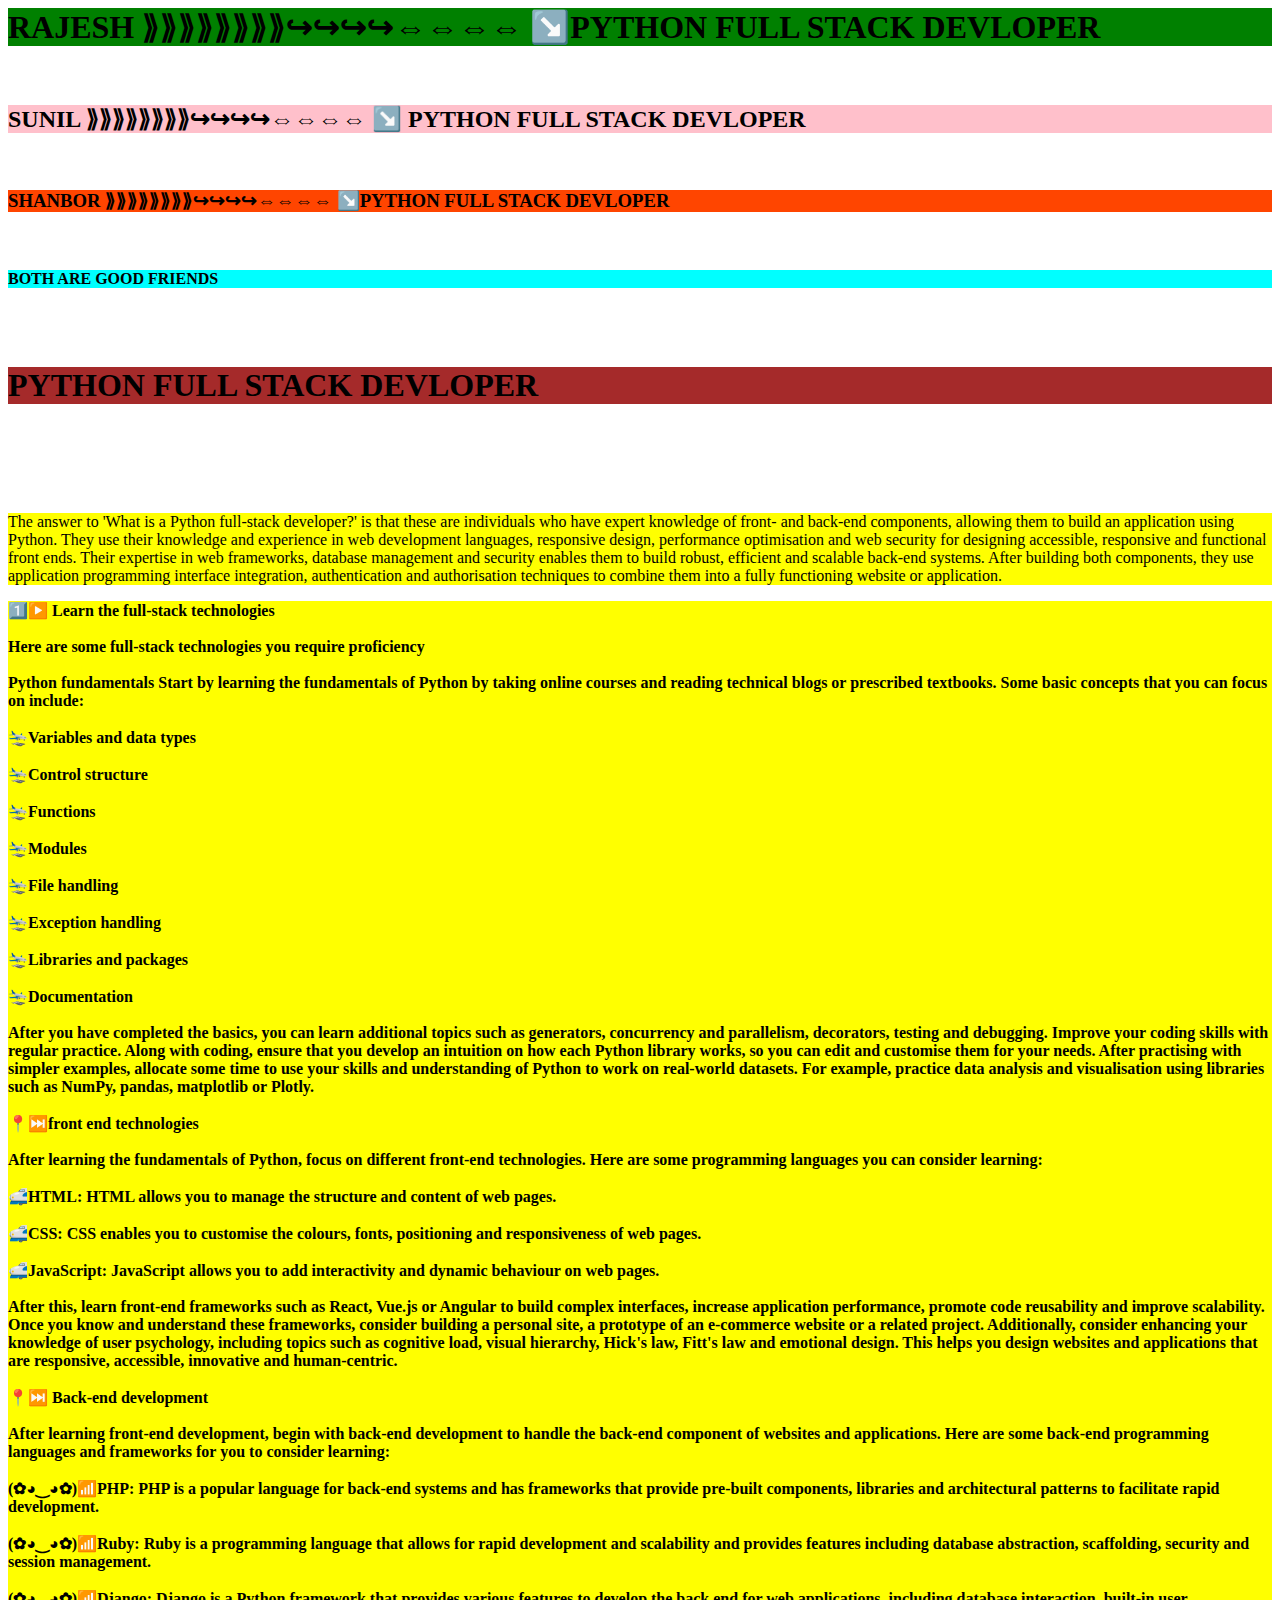
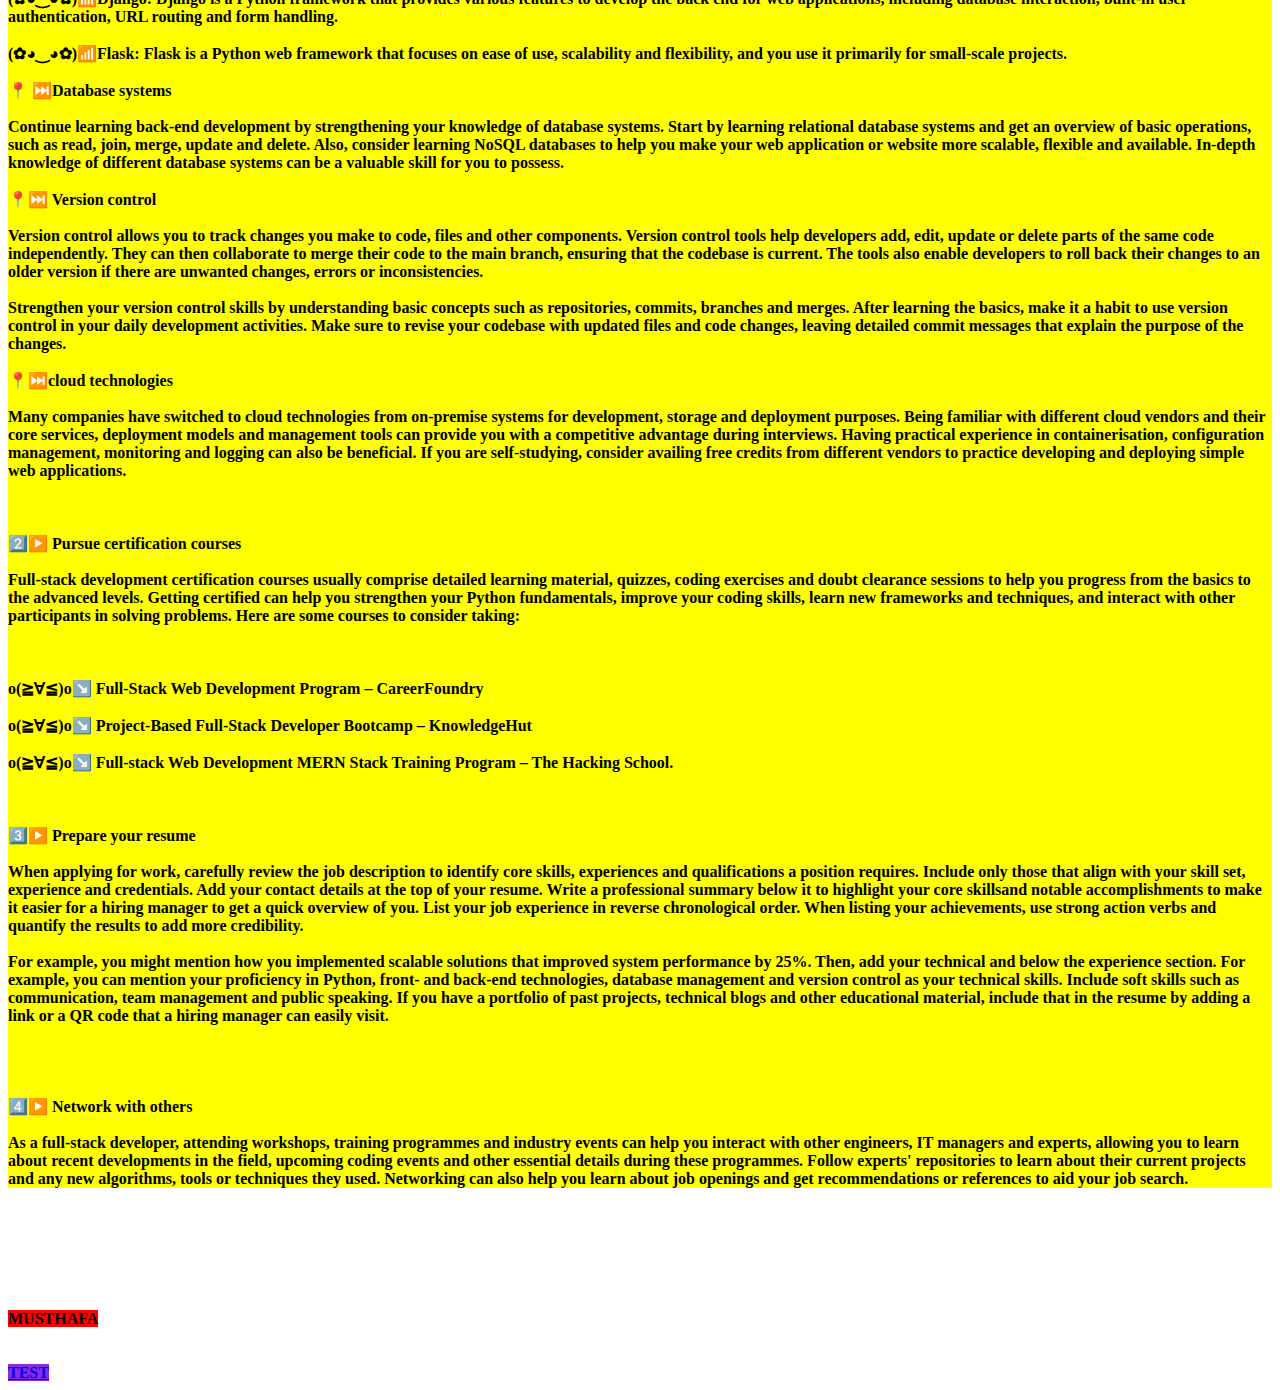
<file: CSS SELECTOR3/index.html>
<html>
    <head>
        <link rel="stylesheet" href="./rajesh.css">
     
    </head>
    <body>
        <h1 class="RAJESH">RAJESH ⟫⟫⟫⟫⟫⟫⟫⟫↪↪↪↪⇔⇔⇔⇔ ↘️PYTHON FULL STACK DEVLOPER </h1> <br>
        <h2 class="sunil">SUNIL ⟫⟫⟫⟫⟫⟫⟫⟫↪↪↪↪⇔⇔⇔⇔ ↘️ PYTHON FULL STACK DEVLOPER </h2> <br>
        <h3 class="SHANBOR"> SHANBOR ⟫⟫⟫⟫⟫⟫⟫⟫↪↪↪↪⇔⇔⇔⇔ ↘️PYTHON FULL STACK DEVLOPER</h3> <br>
        <h4 > BOTH ARE GOOD FRIENDS</h4><br><br>
               <h1>PYTHON FULL STACK DEVLOPER</h1>
        <br><br><br><br>
          <p>The answer to 'What is a Python full-stack developer?' is that these are individuals who have expert knowledge of front- and back-end components, allowing them to build an application using Python. They use their knowledge and experience in web development languages, responsive design, performance optimisation and web security for designing accessible, responsive and functional front ends. Their expertise in web frameworks, database management and security enables them to build robust, efficient and scalable back-end systems. After building both components, they use application programming interface integration, authentication and authorisation techniques to combine them into a fully functioning website or application.</p><b>
        <p> <mark > 1️⃣▶️ Learn the full-stack technologies</mark> <br><br>
     Here are some full-stack technologies you require proficiency <br><br>
     
     Python fundamentals
     Start by learning the fundamentals of Python by taking online courses and reading technical blogs or prescribed textbooks. Some basic concepts that you can focus on include: <br><br>
     
     🛬Variables and data types <br><br>
     🛬Control structure <br><br>
     🛬Functions <br><br>
     🛬Modules <br><br>
     🛬File handling <br><br>
     🛬Exception handling <br><br>
     🛬Libraries and packages <br><br>
     🛬Documentation <br><br>
     After you have completed the basics, you can learn additional topics such as generators, concurrency and parallelism, decorators, testing and debugging. Improve your coding skills with regular practice. Along with coding, ensure that you develop an intuition on how each Python library works, so you can edit and customise them for your needs. After practising with simpler examples, allocate some time to use your skills and understanding of Python to work on real-world datasets. For example, practice data analysis and visualisation using libraries such as NumPy, pandas, matplotlib or Plotly. <br><br>
         <mark > 📍⏭️front end technologies</mark> <br><br>
     After learning the fundamentals of Python, focus on different front-end technologies. Here are some programming languages you can consider learning: <br><br>
     
     🚅HTML: HTML allows you to manage the structure and content of web pages. <br><br>
     🚅CSS: CSS enables you to customise the colours, fonts, positioning and responsiveness of web pages. <br><br>
     🚅JavaScript: JavaScript allows you to add interactivity and dynamic behaviour on web pages. <br><br>
     After this, learn front-end frameworks such as React, Vue.js or Angular to build complex interfaces, increase application performance, promote code reusability and improve scalability. Once you know and understand these frameworks, consider building a personal site, a prototype of an e-commerce website or a related project. Additionally, consider enhancing your knowledge of user psychology, including topics such as cognitive load, visual hierarchy, Hick's law, Fitt's law and emotional design. This helps you design websites and applications that are responsive, accessible, innovative and human-centric. <br><br>
        <mark>📍⏭️ Back-end development</mark> <br><br>
     After learning front-end development, begin with back-end development to handle the back-end component of websites and applications. Here are some back-end programming languages and frameworks for you to consider learning: <br><br>
     
     (✿◕‿◕✿)📶PHP: PHP is a popular language for back-end systems and has frameworks that provide pre-built components, libraries and architectural patterns to facilitate rapid development. <br><br>
     (✿◕‿◕✿)📶Ruby: Ruby is a programming language that allows for rapid development and scalability and provides features including database abstraction, scaffolding, security and session management. <br><br>
     (✿◕‿◕✿)📶Django: Django is a Python framework that provides various features to develop the back end for web applications, including database interaction, built-in user authentication, URL routing and form handling. <br><br>
     (✿◕‿◕✿)📶Flask: Flask is a Python web framework that focuses on ease of use, scalability and flexibility, and you use it primarily for small-scale projects. <br><br>
     
     
           <mark> 📍 ⏭️Database systems</mark> <br><br>
     Continue learning back-end development by strengthening your knowledge of database systems. Start by learning relational database systems and get an overview of basic operations, such as read, join, merge, update and delete. Also, consider learning NoSQL databases to help you make your web application or website more scalable, flexible and available. In-depth knowledge of different database systems can be a valuable skill for you to possess. <br><br>
        <mark>📍⏭️ Version control</mark> <br><br>
     Version control allows you to track changes you make to code, files and other components. Version control tools help developers add, edit, update or delete parts of the same code independently. They can then collaborate to merge their code to the main branch, ensuring that the codebase is current. The tools also enable developers to roll back their changes to an older version if there are unwanted changes, errors or inconsistencies. <br><br>
     
     Strengthen your version control skills by understanding basic concepts such as repositories, commits, branches and merges. After learning the basics, make it a habit to use version control in your daily development activities. Make sure to revise your codebase with updated files and code changes, leaving detailed commit messages that explain the purpose of the changes. <br><br>
     
             <mark>📍⏭️cloud technologies</mark> <br><br>
     Many companies have switched to cloud technologies from on-premise systems for development, storage and deployment purposes. Being familiar with different cloud vendors and their core services, deployment models and management tools can provide you with a competitive advantage during interviews. Having practical experience in containerisation, configuration management, monitoring and logging can also be beneficial. If you are self-studying, consider availing free credits from different vendors to practice developing and deploying simple web applications.<br><br><br><br>
          <mark> 2️⃣▶️ Pursue certification courses</mark> <br><br>
     Full-stack development certification courses usually comprise detailed learning material, quizzes, coding exercises and doubt clearance sessions to help you progress from the basics to the advanced levels. Getting certified can help you strengthen your Python fundamentals, improve your coding skills, learn new frameworks and techniques, and interact with other participants in solving problems. Here are some courses to consider taking: <br><br>
     <br><br>
     o(≧∀≦)o↘️ Full-Stack Web Development Program – CareerFoundry <br><br>
     o(≧∀≦)o↘️ Project-Based Full-Stack Developer Bootcamp – KnowledgeHut <br><br>
     o(≧∀≦)o↘️ Full-stack Web Development MERN Stack Training Program – The Hacking School. <br><br><br><br>
            <mark> 3️⃣▶️ Prepare your resume</mark><br><br>
     When applying for work, carefully review the job description to identify core skills, experiences and qualifications a position requires. Include only those that align with your skill set, experience and credentials. Add your contact details at the top of your resume. Write a professional summary below it to highlight your core skillsand notable accomplishments to make it easier for a hiring manager to get a quick overview of you. List your job experience in reverse chronological order. When listing your achievements, use strong action verbs and quantify the results to add more credibility. <br><br>
     For example, you might mention how you implemented scalable solutions that improved system performance by 25%. Then, add your technical and below the experience section. For example, you can mention your proficiency in Python, front- and back-end technologies, database management and version control as your technical skills. Include soft skills such as communication, team management and public speaking. If you have a portfolio of past projects, technical blogs and other educational material, include that in the resume by adding a link or a QR code that a hiring manager can easily visit. <br><br><br><br><br>
     
     
          <mark>  4️⃣▶️ Network with others</mark><br><br>
     As a full-stack developer, attending workshops, training programmes and industry events can help you interact with other engineers, IT managers and experts, allowing you to learn about recent developments in the field, upcoming coding events and other essential details during these programmes. Follow experts' repositories to learn about their current projects and any new algorithms, tools or techniques they used. Networking can also help you learn about job openings and get recommendations or references to aid your job search. </p>  <br><br>
     
     
     </p>    <br><br><br>
        <span>MUSTHAFA</span> <br>
        <br><br>
        <a href="#" id="abc"> TEST</a>

    </body>
</html>
</file>
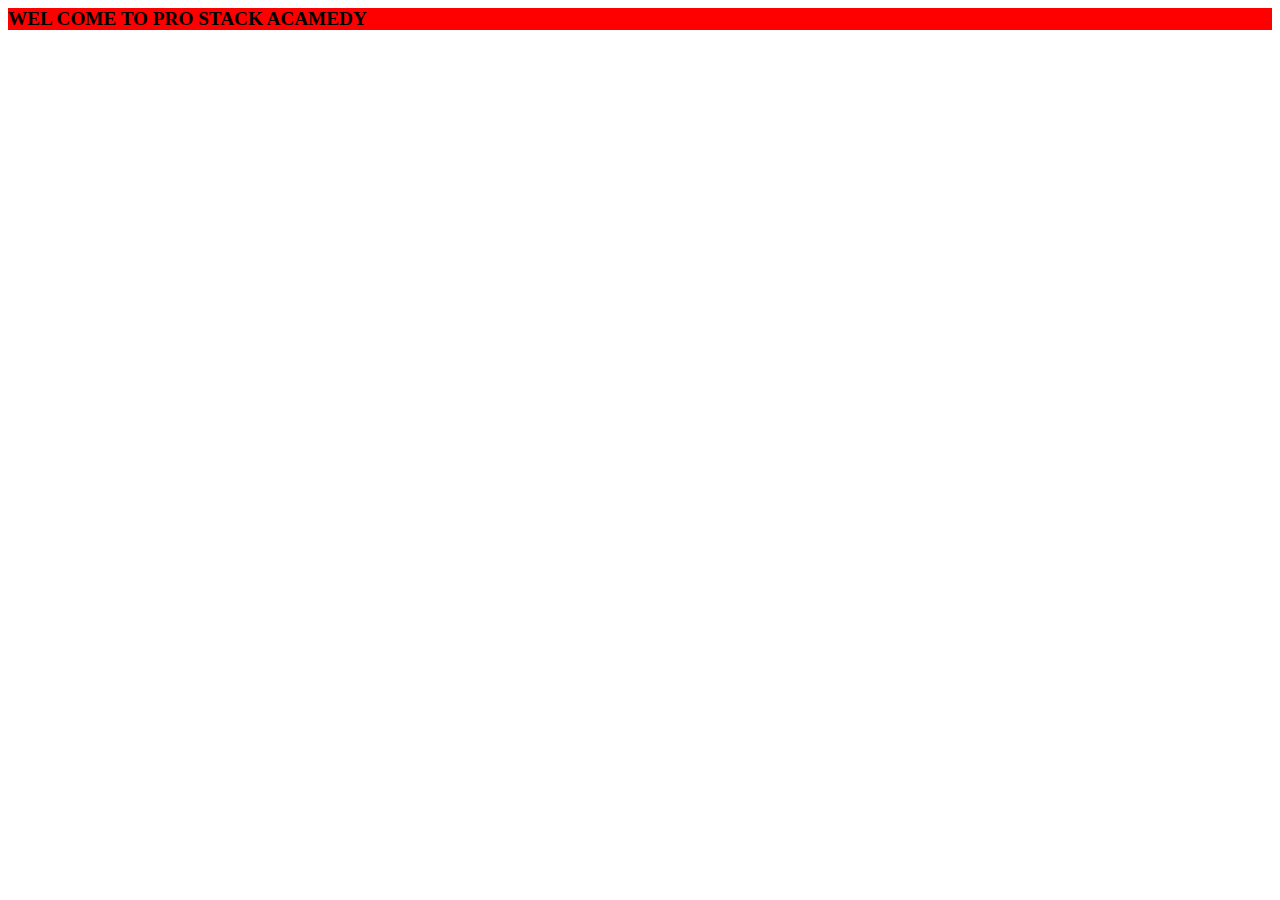
<file: CSS THREE/index.html>
<html>
<head>

        <link rel="stylesheet" href="./rajesh3.css">
        <style>
            h1 {
                background-color: red;
            }
        </style>
</head>
<body>

    <h1 >WEL COME TO PRO STACK ACAMEDY</h1>
</body>
</html>
</file>
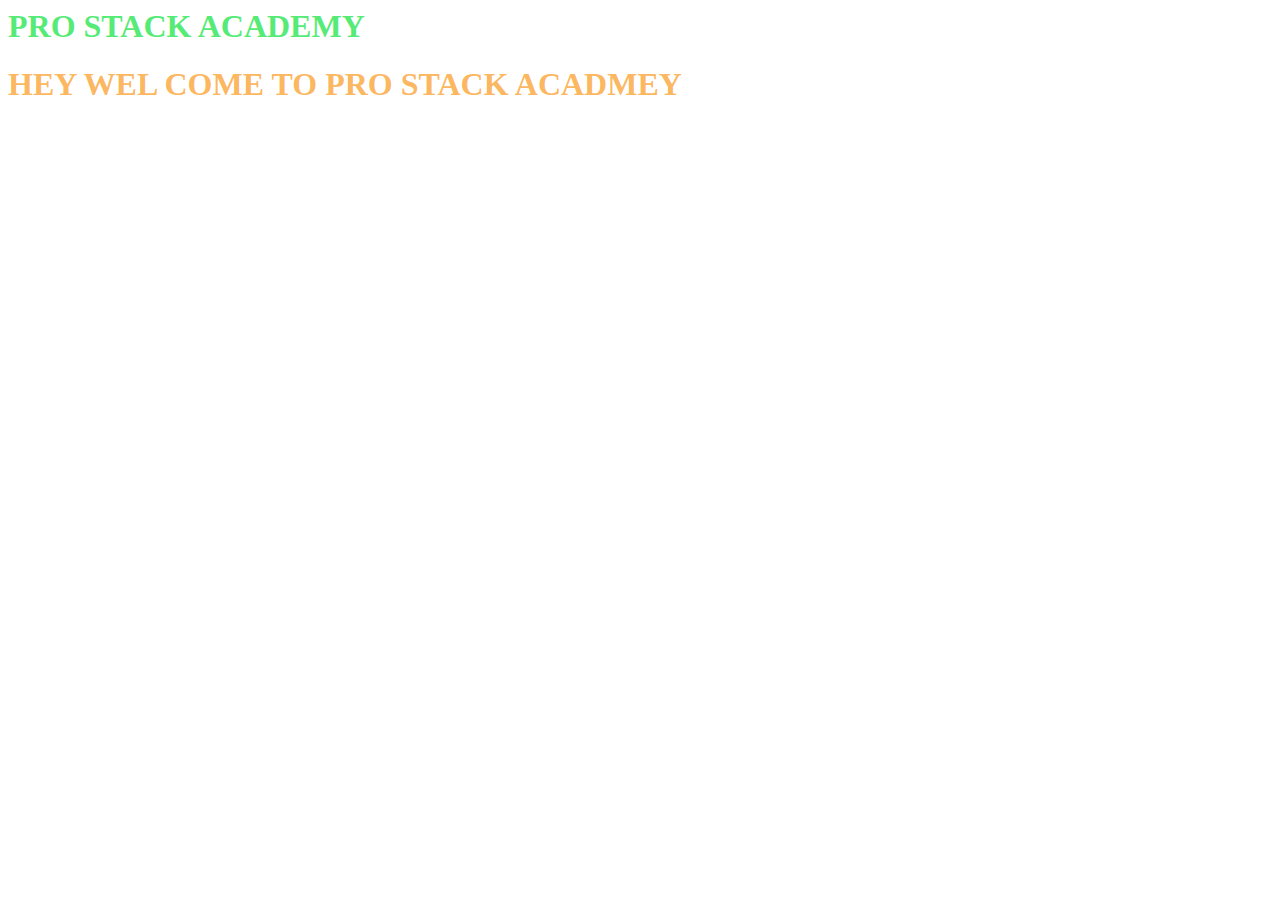
<file: RULE 1/index.html>
<html>
    <head>
        <link rel="style sheet" href="./one.css">
        <style>
            h1{
                color: rgba(250, 142, 1, 0.651);
            }
        </style>
    </head>
    <body>
        <h1 style="color:rgba(38, 230, 80, 0.788);"> PRO STACK ACADEMY </h1>
        <h1>HEY WEL COME TO PRO STACK ACADMEY </h1>
    </body>
</html>
</file>
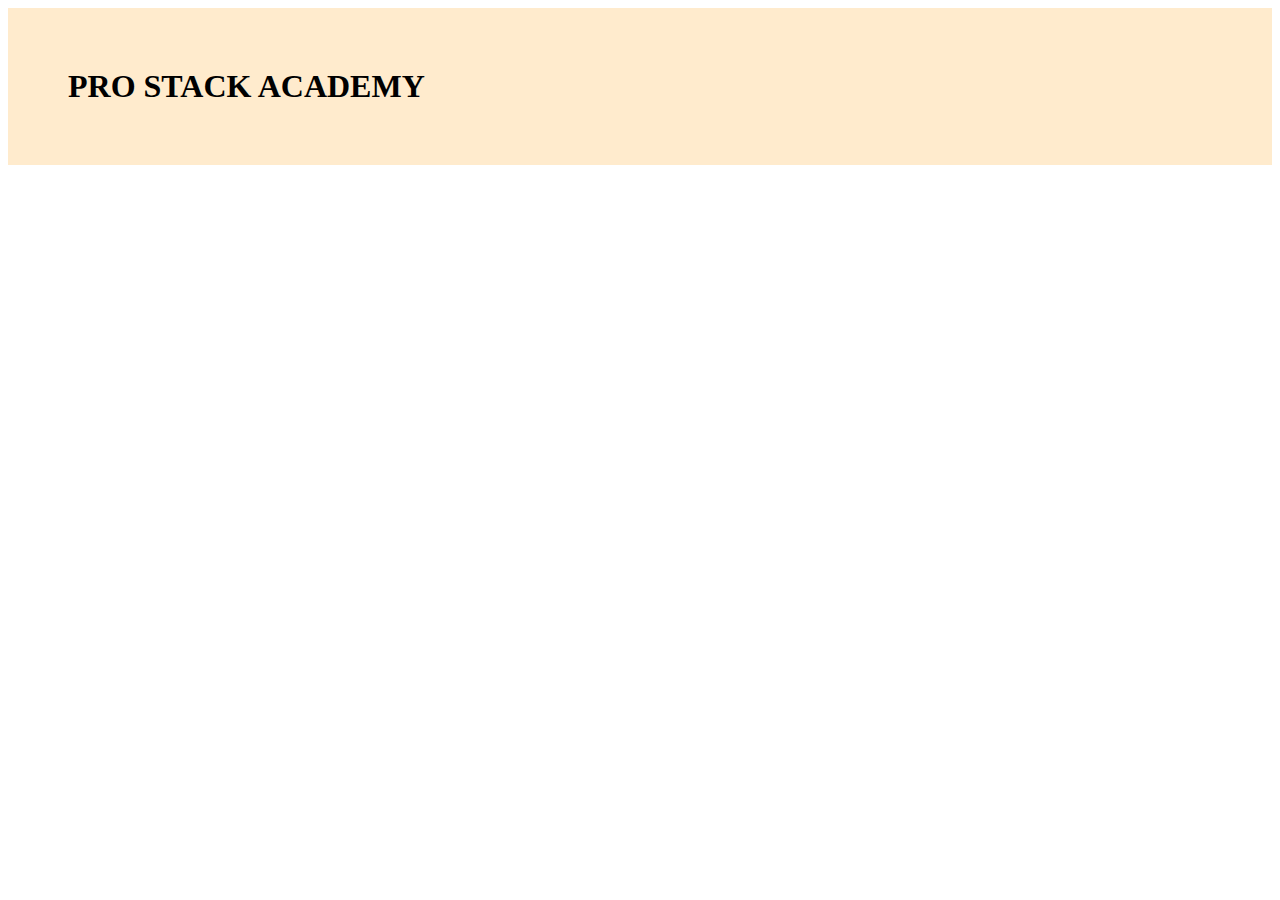
<file: RULE 2/index.html>
<html>
    <head> <style>
        h1{
            background-color: rgb(0, 247, 255);
        }
    </style>
    <link rel="stylesheet" href="./style.css"></head>
     <body>
        <h1 class="abc" id="xyz" style="background-color: blanchedalmond; padding: 60px;"> PRO STACK ACADEMY</h1>
        <!--<h1 class="abc" id="xyz"> PRO STACK ACAMEDY</h1>-->
        <!-- <h1 class="abc" >pro stack acamedy</h1> -->
        <!-- <h1>pro stack academy</h1> -->
    </body>
</html>
</file>
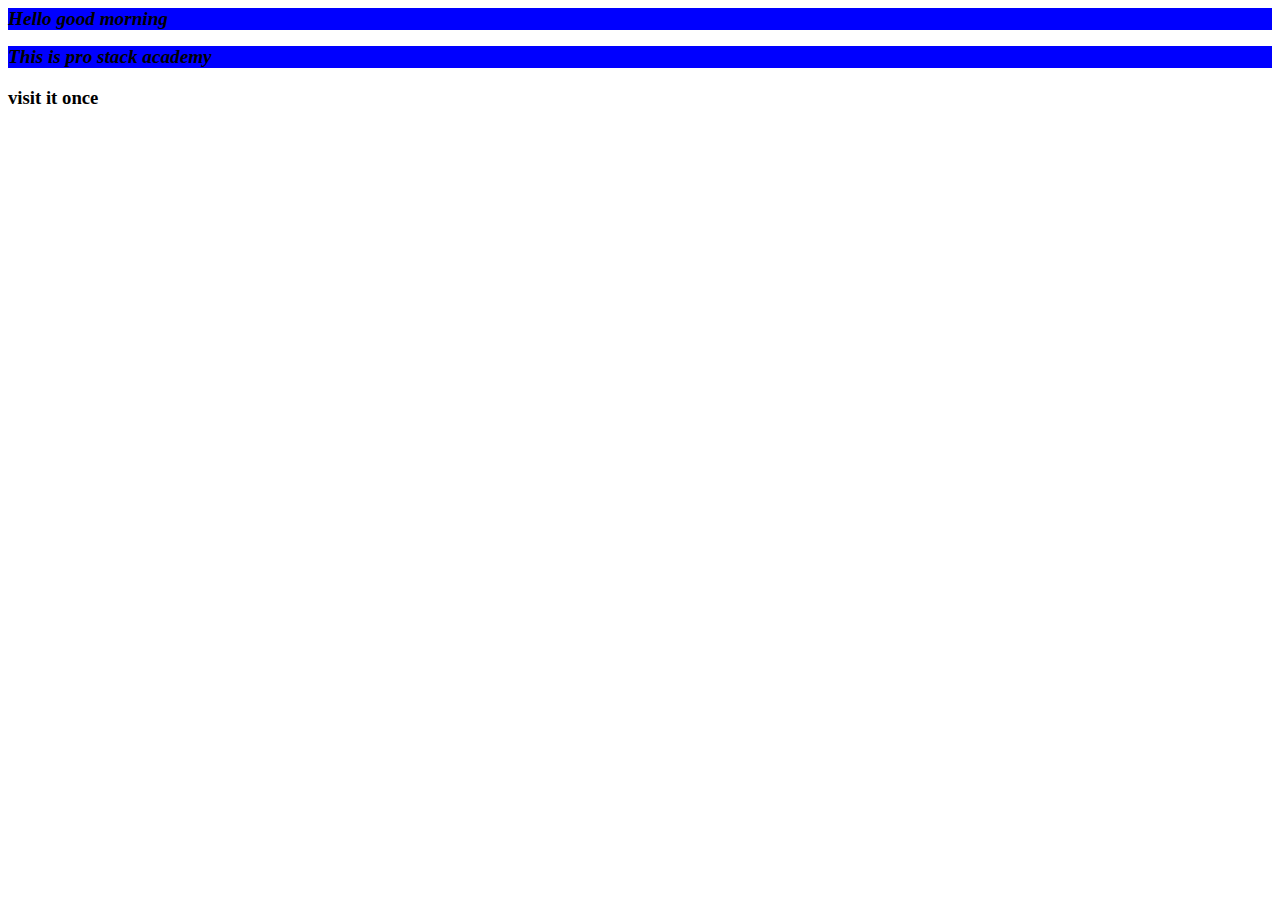
<file: CSS Basics/CSS ONE/INDEX.html>
<html>
    <head>
    <link  rel="stylesheet" href="./rajesh.css ">
    </head>
    <body>
        <h1>Hello good morning </h1>
        <h2>This is pro stack academy</h2>
        <h3>visit it once</h3>
    </body>
</html>
</file>
<file: CSS SELECTOR3/rajesh.css>
.rajesh{
    background-color: green;
}
.sunil{
    background-color:pink;
}
span{
    background-color:red;
}
#abc{
    background-color:blueviolet;
}
.shanbor{
    background-color: orangered;
}


p{
    background-color:yellow;
}

h4{
    background-color: aqua;
}
h1{
    background-color: brown;
}
</file>
<file: CSS THREE/rajesh3.css>
h1,span{
    background-color: rgb(255, 0, 200);
    font-size: larger;
}
</file>
<file: RULE 1/one.css>
h1{
    color: aqua;
 }
</file>
<file: RULE 2/style.css>
.abc{
    background-color: aqua;
}
#xyz{
    background-color: green;
}
h1{
    background-color: yellow;
}
</file>
<file: CSS Basics/CSS ONE/rajesh.css>
h1,h2{
    background-color:blue;
    font-style: oblique;
    font-size: larger;
}
</file>
